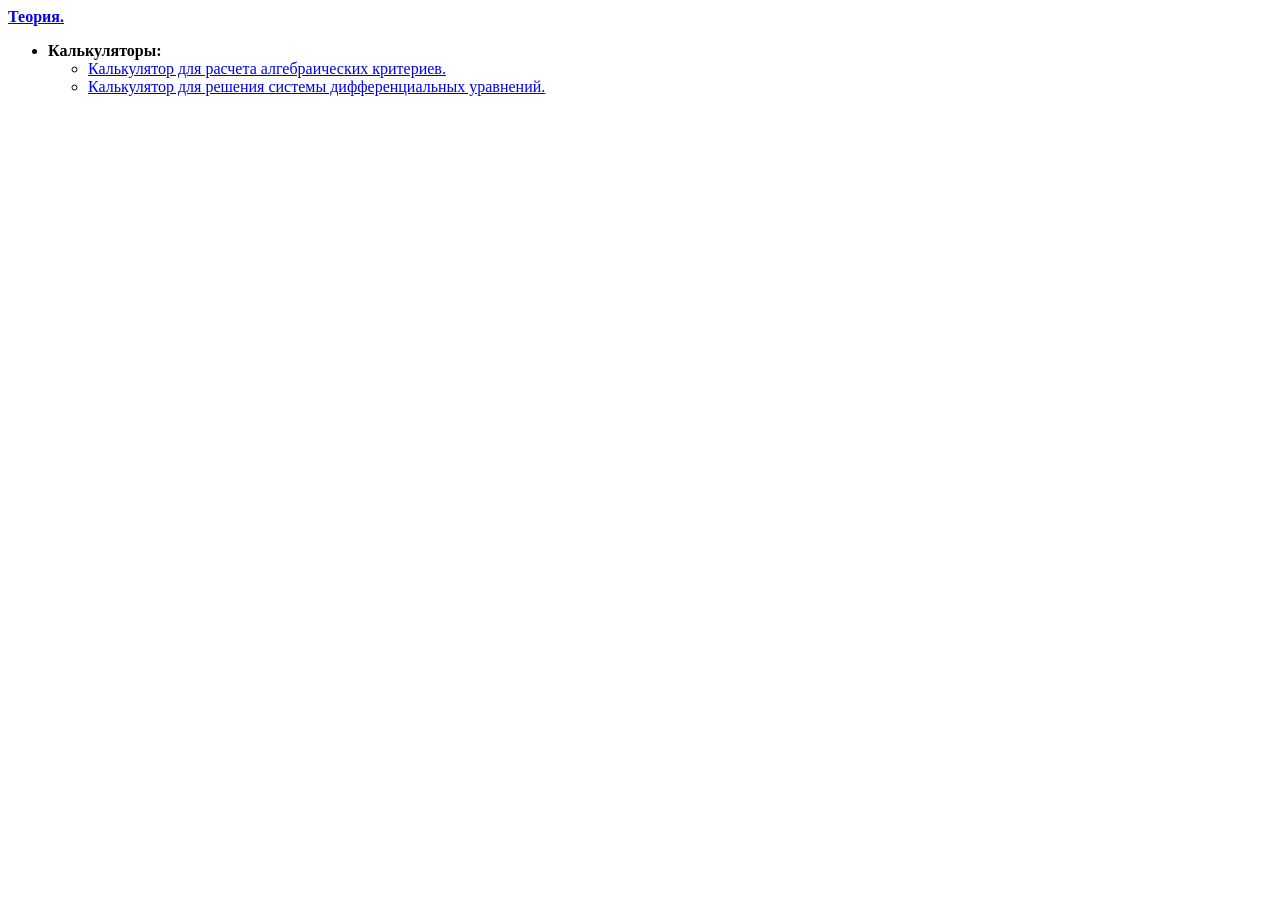
<file: www/index.html>
<body>
	<div><a href="theory.html"><b>Теория.</b></a></div>
	<ul>
		<li><b>Калькуляторы:</b>
			<ul>
				<li><a href="algebraiccriterions.html">Калькулятор для расчета алгебраических критериев.</a></li>
				<li><a href="diffur.html">Калькулятор для решения системы дифференциальных уравнений.</a></li>
			</ul>
</body>
</html>
</file>
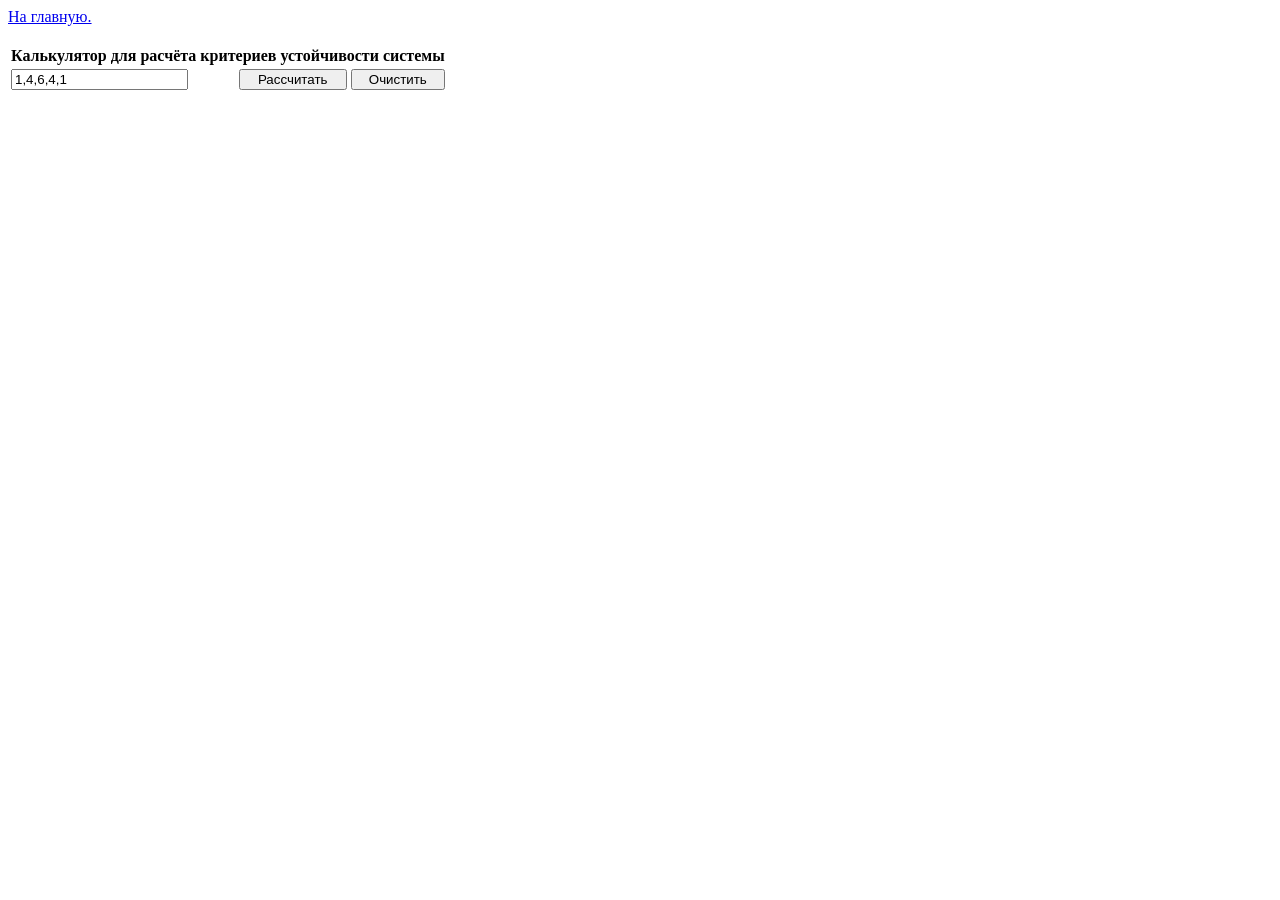
<file: www/algebraiccriterions.html>
<body>
	<a href="index.html">На главную.</a><br><br>
	<table>
		<tr>
			<td colspan="3"><center><b>
				Калькулятор для расчёта критериев устойчивости системы
			</b></center></td>
		</tr><tr>
			<td>
				<input id="input" type="text" value="1,4,6,4,1">
			</td><td>
				<button style="width: 100%;" onclick="criterion_update();">Рассчитать</button>
			</td><td>
				<button style="width: 100%;" onclick="criterion_clear();">Очистить</button>
			</td>
		</tr>
	</table>
	<div id="to_insert"></div>
	<script src="main.js"></script>

</body>
</html>
</file>
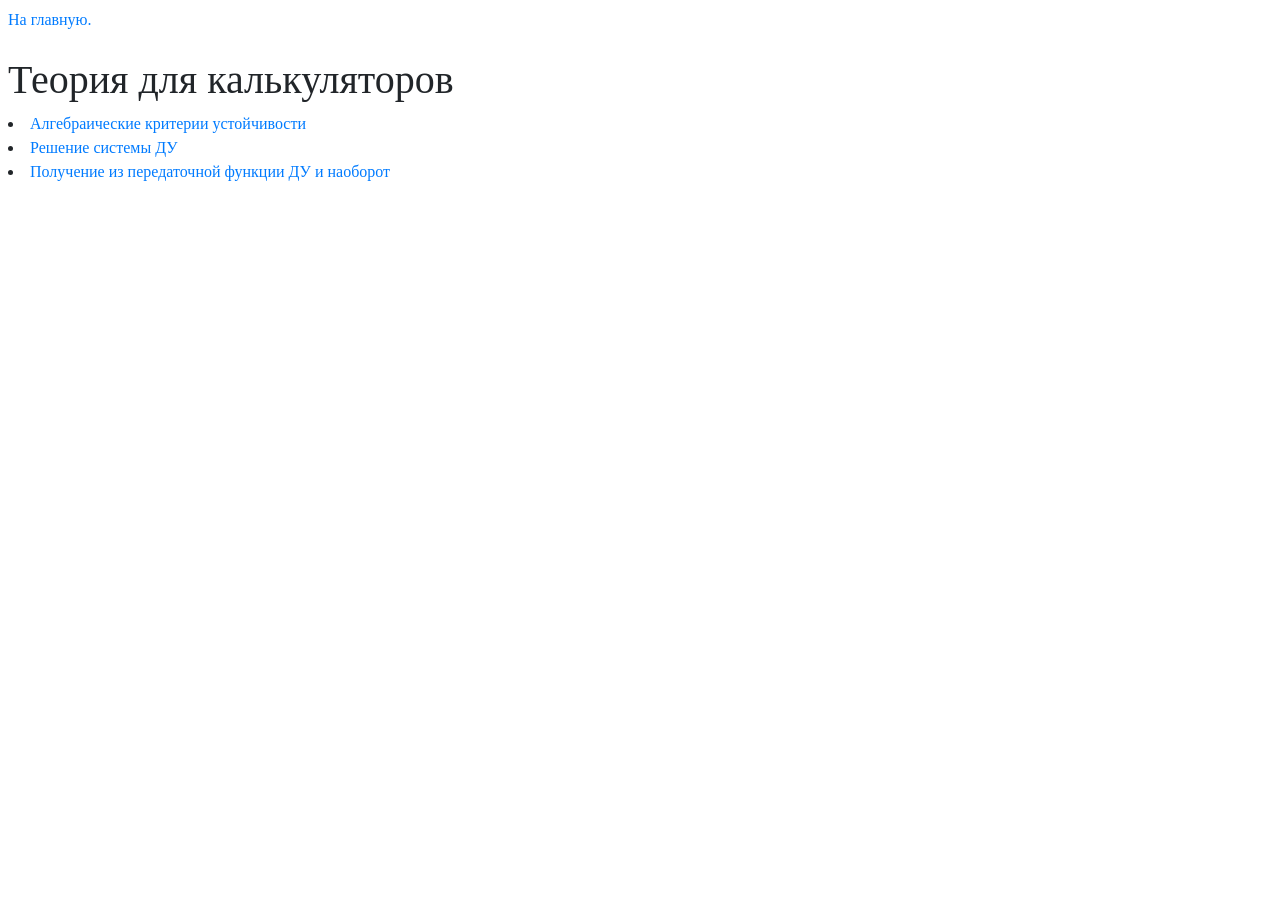
<file: www/theory.html>
<!DOCTYPE html>
<html lang="ru">
<head>
    <meta charset="utf-8">
    <meta name="viewport" content="width=device-width, initial-scale=1.0">
    <link rel="stylesheet" href="https://stackpath.bootstrapcdn.com/bootstrap/4.3.1/css/bootstrap.min.css"
        integrity="sha384-ggOyR0iXCbMQv3Xipma34MD+dH/1fQ784/j6cY/iJTQUOhcWr7x9JvoRxT2MZw1T" crossorigin="anonymous">
    <script src="https://polyfill.io/v3/polyfill.min.js?features=es6"></script>
    <link rel="stylesheet" href="style.css">
</head>
<body>
    <a href="index.html">На главную.</a>
    <br>
    <br>
    <h1>Теория для калькуляторов</h1>
    <li><a href="algebraiccriterions_theory.html">Алгебраические критерии устойчивости</a></li>
    <li><a href="diffur_theory.html">Решение системы ДУ</a></li>
    <li><a href="theory_diffur_conv.html">Получение из передаточной функции ДУ и наоборот</a></li>
</body>
</html>
</file>
<file: www/style.css>
pre {
	line-height: 1rem;
}
input {
	box-sizing: border-box;
	-webkit-box-sizing:border-box;
	-moz-box-sizing: border-box;
	border: 1px black solid;
	min-width: 0px;
	max-width: 1000px;
}
body {
	font-family: Segoe UI;
	margin-top: 8px;
	margin-right: 8px;
	margin-bottom: 8px;
	margin-left: 8px;
}
table {
	border-spacing: 0;
	border-collapse: collapse;
	table-layout: fixed;
}
table tr {
		background-color: #fff;
	border-top: 1px solid #c6cbd1;
}
table td {
	padding: 6px 13px;
	border: 1px solid #dfe2e5;
}
input {
	border-radius: 3px;
	font-family: Consolas;
	width: 100%;
}
button::-moz-focus-inner{
	border: 0;
	padding: 0;
}
button {
	display: inline-block;
	zoom: 1;
	padding: 4px 12px;
	margin: 0;
	cursor: pointer;
	border: 1px solid #bbb;
	overflow: visible;
	font: bold 13px arial, helvetica, sans-serif;
	text-decoration: none;
	white-space: nowrap;
	color: #555;
	background-color: #ddd;
	background-image: -webkit-gradient(linear, left top, left bottom, from(rgba(255,255,255,1)), to(rgba(255,255,255,0)));
	background-image: -webkit-linear-gradient(top, rgba(255,255,255,1), rgba(255,255,255,0));
	background-image: -moz-linear-gradient(top, rgba(255,255,255,1), rgba(255,255,255,0));
	background-image: -ms-linear-gradient(top, rgba(255,255,255,1), rgba(255,255,255,0));
	background-image: -o-linear-gradient(top, rgba(255,255,255,1), rgba(255,255,255,0));
	background-image: linear-gradient(top, rgba(255,255,255,1), rgba(255,255,255,0));
	-webkit-transition: background-color .2s ease-out;
	-moz-transition: background-color .2s ease-out;
	-ms-transition: background-color .2s ease-out;
	-o-transition: background-color .2s ease-out;
	transition: background-color .2s ease-out;
	background-clip: padding-box;
	-moz-border-radius: 3px;
	-webkit-border-radius: 3px;
	border-radius: 3px;
	-moz-box-shadow: 0 1px 0 rgba(0, 0, 0, .3), 0 2px 2px -1px rgba(0, 0, 0, .5), 0 1px 0 rgba(255, 255, 255, .3) inset;
	-webkit-box-shadow: 0 1px 0 rgba(0, 0, 0, .3), 0 2px 2px -1px rgba(0, 0, 0, .5), 0 1px 0 rgba(255, 255, 255, .3) inset;
	box-shadow: 0 1px 0 rgba(0, 0, 0, .3), 0 2px 2px -1px rgba(0, 0, 0, .5), 0 1px 0 rgba(255, 255, 255, .3) inset;
	text-shadow: 0 1px 0 rgba(255,255,255, .9);
	-webkit-touch-callout: none;
	-webkit-user-select: none;
	-khtml-user-select: none;
	-moz-user-select: none;
	-ms-user-select: none;
	user-select: none;
}
button:hover{
	background-color: #eee;
	color: #555;
}
button:active{
	background: #e9e9e9;
	position: relative;
	top: 1px;
	text-shadow: none;
	-moz-box-shadow: 0 1px 1px rgba(0, 0, 0, .3) inset;
	-webkit-box-shadow: 0 1px 1px rgba(0, 0, 0, .3) inset;
	box-shadow: 0 1px 1px rgba(0, 0, 0, .3) inset;
}
button[disabled], button[disabled]:hover, button[disabled]:active{
	border-color: #eaeaea;
	background: #fafafa;
	cursor: default;
	position: static;
	color: #999;
	-moz-box-shadow: none !important;
	-webkit-box-shadow: none !important;
	box-shadow: none !important;
	text-shadow: none !important;
}
h3 {
	font-size: 1.75rem;
	margin-top: 1em;
	margin-bottom: 0.5em;
}
</file>
